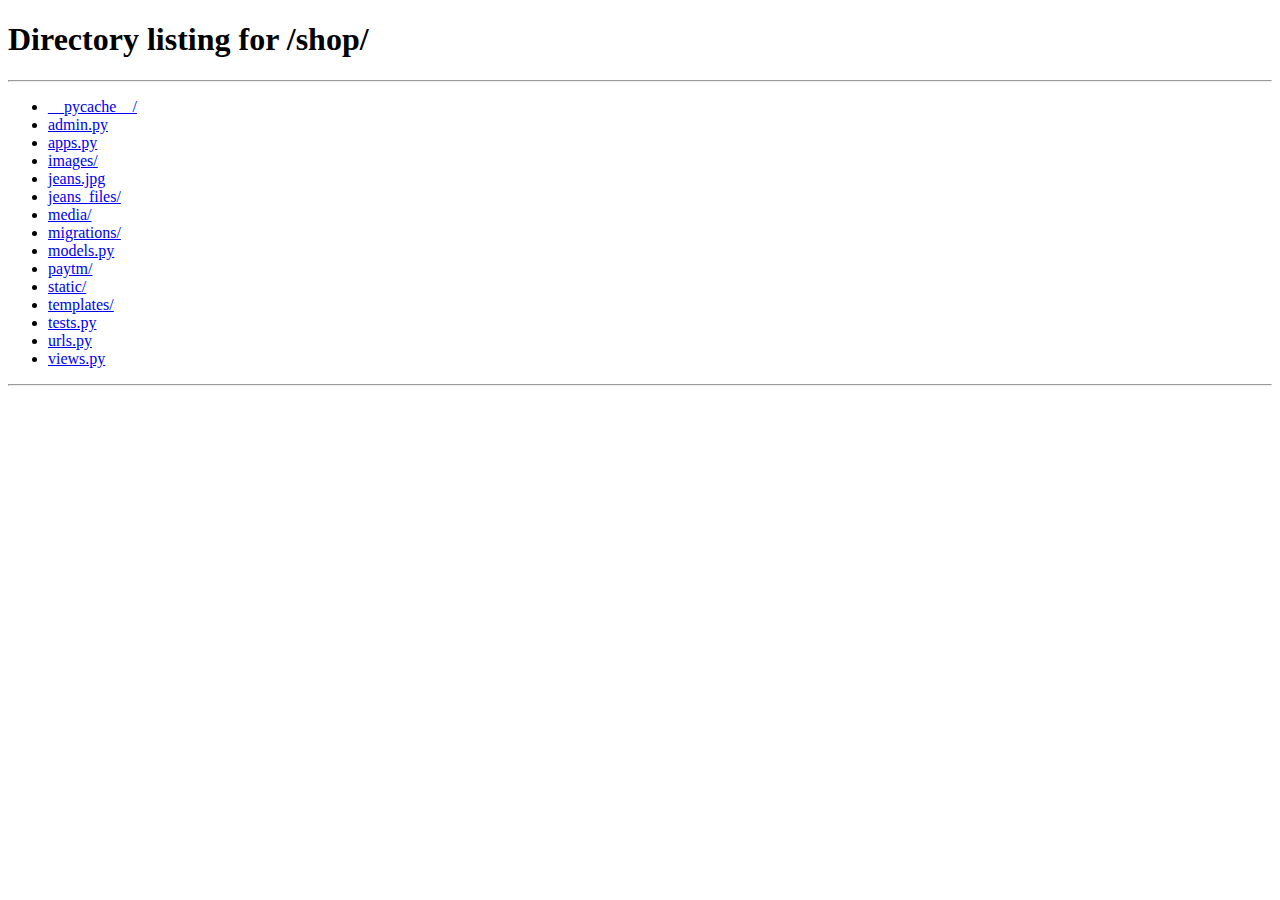
<file: mac/templates/index2.html>
<!doctype html>
<html lang="en">


  <head>

    <!-- Required meta tags -->
    <meta charset="utf-8">
    <meta name="viewport" content="width=device-width, initial-scale=1, shrink-to-fit=no">

    <!-- Bootstrap CSS -->
    <link rel="stylesheet" href="https://stackpath.bootstrapcdn.com/bootstrap/4.4.1/css/bootstrap.min.css" integrity="sha384-Vkoo8x4CGsO3+Hhxv8T/Q5PaXtkKtu6ug5TOeNV6gBiFeWPGFN9MuhOf23Q9Ifjh" crossorigin="anonymous">

    <title>Hello, world!</title>
  </head>
  <script> window.location = '/shop'   </script>

  <body>
    <h1>Hello, world!</h1>

    <!-- Optional JavaScript -->
    <!-- jQuery first, then Popper.js, then Bootstrap JS -->
    <script src="https://code.jquery.com/jquery-3.4.1.slim.min.js" integrity="sha384-J6qa4849blE2+poT4WnyKhv5vZF5SrPo0iEjwBvKU7imGFAV0wwj1yYfoRSJoZ+n" crossorigin="anonymous"></script>
    <script src="https://cdn.jsdelivr.net/npm/popper.js@1.16.0/dist/umd/popper.min.js" integrity="sha384-Q6E9RHvbIyZFJoft+2mJbHaEWldlvI9IOYy5n3zV9zzTtmI3UksdQRVvoxMfooAo" crossorigin="anonymous"></script>
    <script src="https://stackpath.bootstrapcdn.com/bootstrap/4.4.1/js/bootstrap.min.js" integrity="sha384-wfSDF2E50Y2D1uUdj0O3uMBJnjuUD4Ih7YwaYd1iqfktj0Uod8GCExl3Og8ifwB6" crossorigin="anonymous"></script>
  </body>
</html>
</file>
